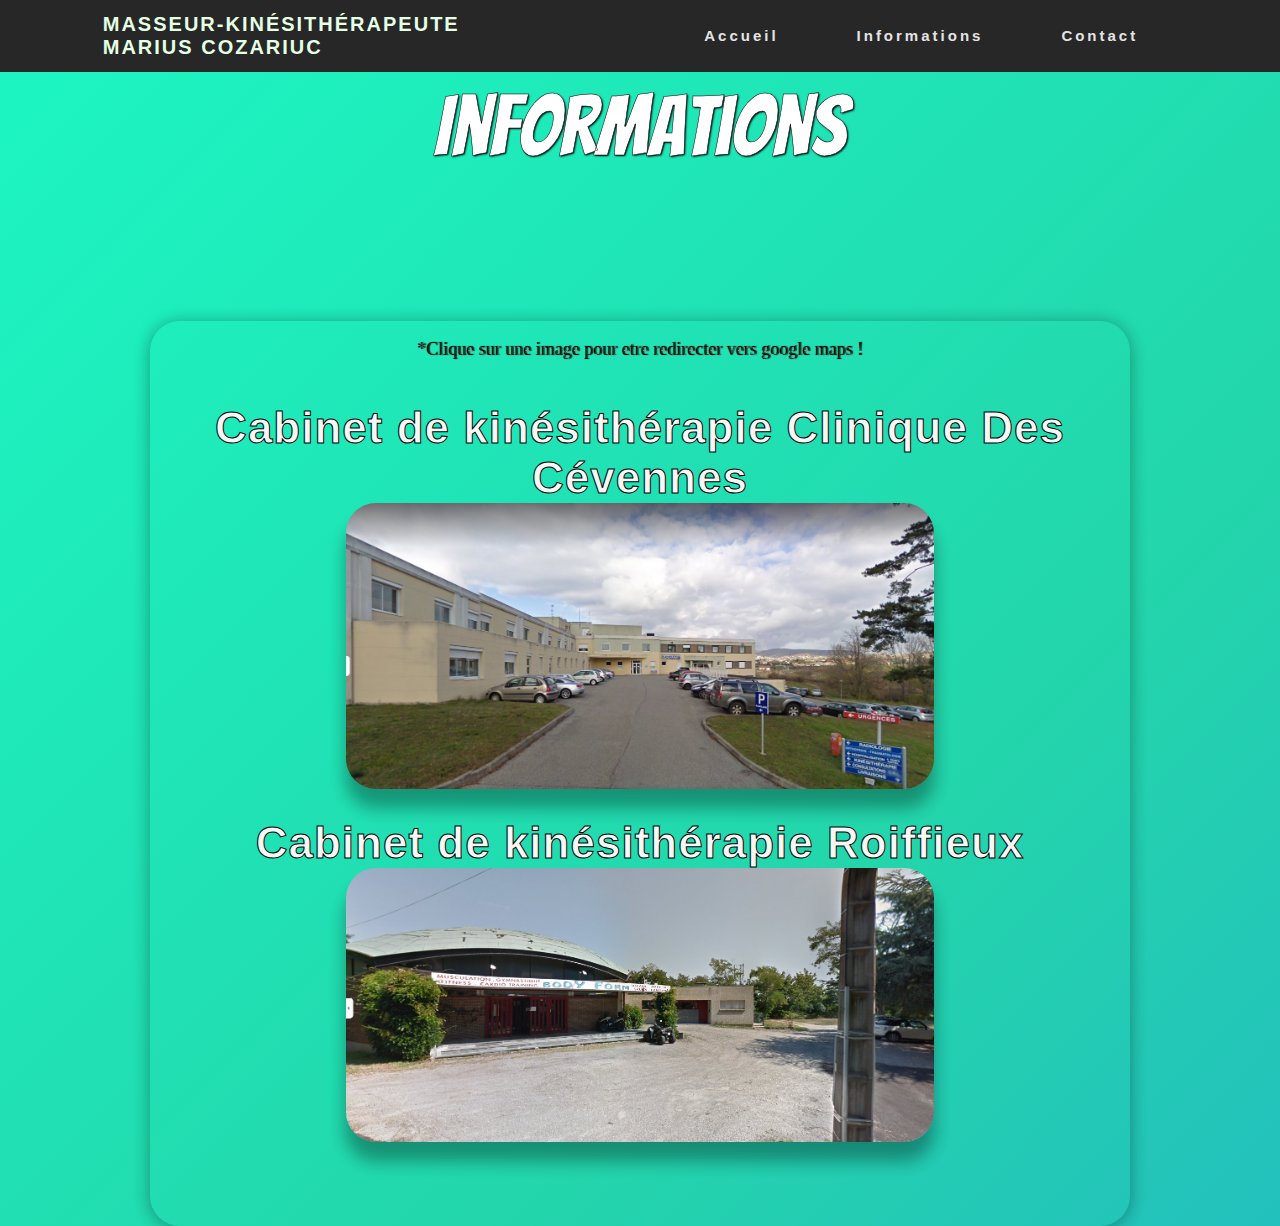
<file: about.html>
<!DOCTYPE html>
<html lang="en" lang="en">

<head>
    <meta charset="UTF-8">
    <meta name="viewport" content="width=device-width, initial-scale=1.0">
    <meta http-equiv="X-UA-Compatible " content="ie=edge ">
    <title>Kine ANNONAY</title>
    <meta icon="icon/icon.favicon ">
    <script src="https://code.jquery.com/jquery-3.4.1.min.js "></script>
    <link rel="stylesheet " href="css/style.css ">
    <link href="https://fonts.googleapis.com/css2?family=Bangers&family=IBM+Plex+Mono:wght@200&family=Orbitron&display=swap " rel="stylesheet ">
    <link href="https://fonts.googleapis.com/css?family=Poppins " rel="stylesheet " type="stylesheet ">
    <link href="https://fonts.googleapis.com/css?family=Ubuntu " rel="stylesheet " type="stylesheet ">
</head>

<body>
    <button class="go-top-btn ">
        
        <img src="images/arrow-up.png " alt="arrow up " id="rocket ">
    </button>
    <nav>
        <div class="logo ">
            <h4>Masseur-Kinésithérapeute <br>Marius COZARIUC </h4>
        </div>
        <ul class="nav-links ">
            <li><a href="index.html ">Accueil</a></li>
            <li><a href="about.html ">Informations</a></li>
            <li><a href="contact.html " class="contact ">Contact</a></li>

        </ul>
        <div class="burger ">
            <div class="line1 "></div>
            <div class="line2 "></div>
            <div class="line3 "></div>
        </div>
    </nav>
    <div class="info_text_message ">
        Informations
    </div>
    <div class="box_info ">
        <div class="as ">*Clique sur une image pour etre redirecter vers google maps !</div>
        <div class="cabinet1_text ">
            <p3>Cabinet de kinésithérapie Clinique Des Cévennes</p3>
        </div>
        <div class="link_map_cabinetn1 ">
            <li class="link_map_li ">
                <a href="https://goo.gl/maps/gddv11b6U4p4smK57 " target="_blanc "><img src="images/Screenshot from 2022-04-23 21-31-57.png "></a>
            </li>
        </div>
        <div class="cabinet2_text ">
            <p4>Cabinet de kinésithérapie Roiffieux</p4>
        </div>
        <div class="link_map_cabinetn2 ">
            <li class="link_map_li2 ">
                <a href="https://goo.gl/maps/Jyd72kCN3uB53fJW6 " target="__blanc "><img src="images/Screenshot from 2022-04-23 23-35-52.png "></a>
            </li>
        </div>

    </div>
    <script src="js/app.js "></script>

</body>

</html>
</file>
<file: css/style.css>
@viewport {
    width: device-width ;
    zoom: 1.0 ;
  } 
  @-ms-viewport {
    width: device-width ;
  } 
        
        body {
            background: linear-gradient(-45deg, #ff693c, #ee7752, #e73c7e, #23a6d5, #23d5ab, #1cf7c3);
            background-size: 400% 400%;
            animation: gradient 18s ease infinite;
            height: 100vh;
        }
        
        @keyframes gradient_box {
            0% {
                background-position: 0% 50%;
            }
            50% {
                background-position: 100% 50%;
            }
            100% {
                background-position: 0% 50%;
            }
        }
        
        @keyframes gradient {
            0% {
                background-position: 0% 50%;
            }
            50% {
                background-position: 100% 50%;
            }
            100% {
                background-position: 0% 50%;
            }
        }
        
        * {
            margin: 0px;
            padding: 0px;
            box-sizing: border-box;
        }
        
        nav {
            /* margin-top: 5px;*/
            display: flex;
            justify-content: space-around;
            align-items: center;
            min-height: 8vh;
            background-color: rgb(39, 39, 39);
            font-family: 'Poppins', sans-serif;
        }
        
        .logo {
            color: rgb(228, 3228, 228);
            text-transform: uppercase;
            letter-spacing: 2px;
            font-size: 20px;
        }
        
        img {
            max-width: 60%;
            max-height: 60%;
        }
        
        .nav-links {
            display: flex;
            width: 40%;
            justify-content: space-around;
        }
        
        .nav-links li {
            list-style: none;
        }
        
        .nav-links a {
            color: rgb(228, 228, 228);
            text-decoration: none;
            letter-spacing: 3px;
            font-weight: bold;
            font-size: 15px;
            transition: 0.2
        }
        
        .nav-links acceuil {
            opacity: 0.1;
        }
        
        .nav-links a:hover {
            color: #0fb8ad;
            transition: 0.4s;
            font-size: 18px;
        }
        
        .nav-links aa {}
        
        .burger {
            display: none;
        }
        
        .burger div {
            width: 25px;
            height: 3px;
            background-color: rgb(228, 228, 228);
            margin: 5px;
            transition: all 0.3s ease;
        }
        
        @media screen and (max-width:1024px) {
            .nav-links {
                display: flex;
                width: 60%;
                justify-content: space-around;
            }
            img {
                max-width: 80%;
                max-height: 80%;
            }
        }
        
        @media screen and (max-width:768px) {
            img {
                max-width: 80%;
                max-height: 80%;
            }
            .eml {
                display: inline-block;
                outline: 0;
                border: 0;
                cursor: pointer;
                border-radius: 16px;
                padding: 14px 24px 16px;
                font-size: 18px;
                font-weight: 700;
                line-height: 1;
                font-family: 'Ubuntu', sans-serif;
                transition: transform 200ms, background 200ms;
                background: transparent;
                color: whitesmoke;
                text-shadow: 1px 1px 2px 1px black;
                margin: 20px;
                -webkit-text-stroke: 0.4px;
                -webkit-text-stroke-color: black;
                background-size: 400% 400%;
                animation: gradient_2 18s ease infinite;
                background: rgb(2, 0, 36);
                background: linear-gradient(-45deg, #ee7752, #e73c7e, #23a6d5, #23d5ab);
                background-size: 400% 400%;
                letter-spacing: 20%;
            }
            body {
                overflow-x: hidden;
            }
            .nav-links {
                position: absolute;
                right: 0px;
                height: 92vh;
                top: 8vh;
                background-color: rgb(39, 39, 39);
                display: flex;
                flex-direction: column;
                align-items: center;
                width: 50%;
                transform: translateX(100%);
                transition: transform 0.5s ease-in;
            }
            .nav-links li {
                opacity: 0;
            }
            .burger {
                display: block;
                cursor: pointer;
            }
        }
        
        .nav-active {
            transform: translateX(0%);
        }
        
        @keyframes navLinkFade {
            from {
                opacity: 0;
                transform: translateX(50px);
            }
            to {
                opacity: 1;
                transform: translateX(0px);
            }
        }
        
        .toggle .line1 {
            transform: rotate(-45deg) translate(-5px, 6px);
        }
        
        .toggle .line2 {
            opacity: 0;
        }
        
        .toggle .line3 {
            transform: rotate(45deg) translate(-5px, -6px);
        }
        
        .Question1 {
            text-align: center;
            font-family: 'Abril Fatface', cursive;
            font-size: 42px;
            font-weight: bold;
            text-decoration: underline rgb(253, 253, 253);
            -webkit-text-stroke: 0.4px;
            -webkit-text-stroke-color: black;
            padding: 1em;
            color: rgb(255, 255, 255);
            -webkit-text-stroke-width: 0.4px;
        }
        
        .Question-answer {
            text-align: center;
            font-family: 'Ubuntu', sans-serif;
            font-size: 22px;
        }
        
        .container li {
            display: block;
            margin: 99px;
        }
        
        .link_map_cabinetn1 img {
            box-shadow: 0 19px 17px rgba(0, 0, 0, 0.12), 0 19px 17px rgba(0, 0, 0, 0.24);
            border-radius: 30px;
        }
        
        .link_map_cabinetn2 img {
            box-shadow: 0 19px 17px rgba(0, 0, 0, 0.12), 0 19px 17px rgba(0, 0, 0, 0.24);
            border-radius: 30px;
        }
        
        .link_map_cabinetn1 {
            margin-left: auto;
            margin-right: auto;
            text-align: center;
        }
        
        .link_map_cabinetn2 {
            margin-left: auto;
            margin-right: auto;
            text-align: center;
        }
        
        .cabinet1_text {
            text-align: center;
            font-family: 'Ubuntu', sans-serif;
            font-size: 44px;
            margin-top: 25px;
            font-weight: bold;
            -webkit-text-stroke: 1px;
            -webkit-text-stroke-color: black;
            letter-spacing: 1px;
            color: rgb(247, 247, 247);
        }
        
        @keyframes balloon {
            0% {
                transform: translateY(0px);
            }
            20% {
                transform: translateY(0.5px);
            }
            50% {
                transform: translateY(1px);
            }
            60% {
                transform: translateY(1.5px);
            }
            100% {
                transform: translateY(2px);
            }
        }
        
        .link_map_li2:hover {
            max-width: 160%;
            max-height: 160%;
        }
        
        .cabinet2_text {
            text-align: center;
            font-family: 'Ubuntu', sans-serif;
            font-size: 44px;
            margin-top: 25px;
            font-weight: bold;
            -webkit-text-stroke: 1px;
            -webkit-text-stroke-color: black;
            letter-spacing: 1px;
            color: rgb(247, 247, 247);
        }
        
        .phone_nb {
            text-align: center;
            font-family: 'Ubuntu', sans;
            font-size: 24px;
            color: white;
            letter-spacing: 1px;
            -webkit-text-stroke: 1px;
            -webkit-text-color: black;
        }
        
        .nmr {
            font-weight: bolder;
        }
        
        .box_index {
            box-shadow: 0 2px 17px rgba(0, 0, 0, 0.12), 0 2px 17px rgba(0, 0, 0, 0.24);
            width: auto;
            border-radius: 30px;
            height: auto;
            text-align: center;
            margin: 150px;
            padding: -5px;
            padding-bottom: 5em;
        }
        
        @keyframes mymove {
            from {
                background: linear-gradient(55deg, #8e9eab, #c2c9ca), coral;
                /* W3C, IE 10+/ Edge, Firefox 16+, Chrome 26+, Opera 12+, Safari 7+ */
            }
            to {
                background: linear-gradient(55deg, #e4e5e6, #eef2f3);
                /* W3C, IE 10+/ Edge, Firefox 16+, Chrome 26+, Opera 12+, Safari 7+ */
            }
        }
        
        .phn {
            box-shadow: 0 2px 17px rgba(0, 0, 0, 0.12), 0 2px 17px rgba(0, 0, 0, 0.24);
            display: inline-block;
            outline: 0;
            border: 0;
            cursor: pointer;
            border-radius: 16px;
            padding: 14px 24px 16px;
            font-size: 28px;
            font-weight: 700;
            line-height: 1;
            font-family: 'Ubuntu', sans-serif;
            transition: transform 200ms, background 200ms;
            background: transparent;
            color: whitesmoke;
            text-shadow: 1px 1px 2px 1px black;
            margin: 20px;
            -webkit-text-stroke: 0.4px;
            -webkit-text-stroke-color: black;
            background-size: 400% 400%;
            animation: gradient_2 18s ease infinite;
            background: rgb(2, 0, 36);
            background: linear-gradient(-45deg, #ee7752, #e73c7e, #23a6d5, #23d5ab);
            background-size: 400% 400%;
            letter-spacing: 20%;
        }
        
        .phn:hover {
            box-shadow: 0 14px 19px rgba(0, 0, 0, 0.12), 0 14px 19px rgba(0, 0, 0, 0.24);
            background: rgb(2, 0, 36);
            background: linear-gradient(-45deg, #ee7752, #e73c7e, #23a6d5, #23d5ab);
            transform: translateY(-2px);
            background-size: 400% 400%;
            letter-spacing: px;
            animation: gradient_2 18s ease infinite;
        }
        
        @keyframes gradient_2 {
            0% {
                background-position: 0% 50%;
            }
            50% {
                background-position: 100% 50%;
            }
            100% {
                background-position: 0% 50%;
            }
        }
        
        .box_contact {
            box-shadow: 0 2px 17px rgba(0, 0, 0, 0.12), 0 2px 17px rgba(0, 0, 0, 0.24);
            width: auto;
            border-radius: 30px;
            height: auto;
            text-align: center;
            margin: 90px;
            padding: -5px;
        }
    
        .contact_text_message {
            font-family: 'Press Start 2P', cursive;
            color: white;
            font-size: 84px;
            margin: 10px;
            -webkit-text-stroke: 0.5px;
            text-shadow: 1px 1px 2px black;
            text-align: center;
            -webkit-text-stroke-color: #000000;
        }
        
        .home_text_message {
            font-family: 'Satisfy', cursive;
            color: white;
            font-size: 84px;
            margin: 10px;
            -webkit-text-stroke: 0.5px;
            text-shadow: 1px 1px 2px black;
            text-align: center;
            -webkit-text-stroke-color: #000000;
        }
        
        .info_text_message {
            font-family: 'Bangers', cursive;
            color: white;
            font-size: 84px;
            margin: 10px;
            -webkit-text-stroke: 0.5px;
            text-shadow: 1px 1px 2px black;
            text-align: center;
            -webkit-text-stroke-color: #000000;
        }
        
        g .container {
            box-shadow: 0 2px 17px rgba(0, 0, 0, 0.12), 0 2px 17px rgba(0, 0, 0, 0.24);
            margin: 50px;
        }
        
        .as {
            font-size: 18px;
            padding: 1em;
            -webkit-text-stroke: 0.1px;
            -webkit-text-stroke-color: white;
            text-shadow: 1px 0.1px 1px black;
        }
        
        .eml {
            box-shadow: 0 2px 17px rgba(0, 0, 0, 0.12), 0 2px 17px rgba(0, 0, 0, 0.24);
            display: inline-block;
            outline: 0;
            border: 0;
            cursor: pointer;
            border-radius: 16px;
            padding: 14px 24px 16px;
            font-size: 28px;
            font-weight: 700;
            line-height: 1;
            font-family: 'Ubuntu', sans-serif;
            transition: transform 200ms, background 200ms;
            background: transparent;
            color: whitesmoke;
            text-shadow: 1px 1px 2px 1px black;
            margin: 20px;
            -webkit-text-stroke: 0.4px;
            -webkit-text-stroke-color: black;
            background-size: 400% 400%;
            animation: gradient_2 18s ease infinite;
            background: rgb(2, 0, 36);
            background: linear-gradient(-45deg, #ee7752, #e73c7e, #23a6d5, #23d5ab);
            background-size: 400% 400%;
            letter-spacing: 20%;
        }
        
        .eml:hover {
            box-shadow: 0 14px 19px rgba(0, 0, 0, 0.12), 0 14px 19px rgba(0, 0, 0, 0.24);
            background: rgb(2, 0, 36);
            background: linear-gradient(-45deg, #ee7752, #e73c7e, #23a6d5, #23d5ab);
            transform: translateY(-2px);
            background-size: 400% 400%;
            letter-spacing: px;
            animation: gradient_2 18s ease infinite;
        }
        
        .box_info {
            box-shadow: 0 2px 17px rgba(0, 0, 0, 0.12), 0 2px 17px rgba(0, 0, 0, 0.24);
            width: auto;
            border-radius: 30px;
            height: auto;
            text-align: center;
            margin: 150px;
            padding: -5px;
            list-style-type: none;
            padding-bottom: 5em;
        }
        
        .ou {
            font-family: 'Press Start 2P', cursive;
            font-size: 52px;
            letter-spacing: 15px;
            text-shadow: 2px 2px 6px black;
            -webkit-text-stroke: 0.1;
            -webkit-text-stroke-color: rgb(180, 180, 180);
        }
        
        .go-top-btn {
            position: fixed;
            bottom: 35px;
            right: 35px;
            border-radius: 50%;
            cursor: pointer;
            height: 100px;
            width: 100px;
            opacity: 0.2;
            border: 3px solid rgb(1, 11, 46);
            display: none;
            justify-content: center;
            align-items: center;
            background: url('../images/arrow-background.png');
            background-size: cover;
        }
        
        .go-top-btn img {
            width: 110px;
            height: 110px;
        }

        @keyframes btn {
            0% {
                background-position: 120px;
            }
            20% {
                background-position: 130px;
            }
            40% {
                background-position: 140px;
            }
            60% {
                background-position: 150px;
            }
            80% {
                background-position: 160px;
            }
            100% {
                background-position: 170px;
            }
        }
        
        .go-top-btn:hover {
            animation: btn 0.6s infinite ease-out;
            width: 120px;
            opacity: 1;
            height: 120px;
        }
        
        .go-top-btn:active {
            background-size: 240px;
            position: flex;
        }
        
        @keyframes test {
            0% {
                height: 105px;
                width: 105px;
            }
            40% {
                height: 110px;
                width: 110px;
            }
            100% {
                width: 115px;
                height: 115px;
            }
        }
</file>
